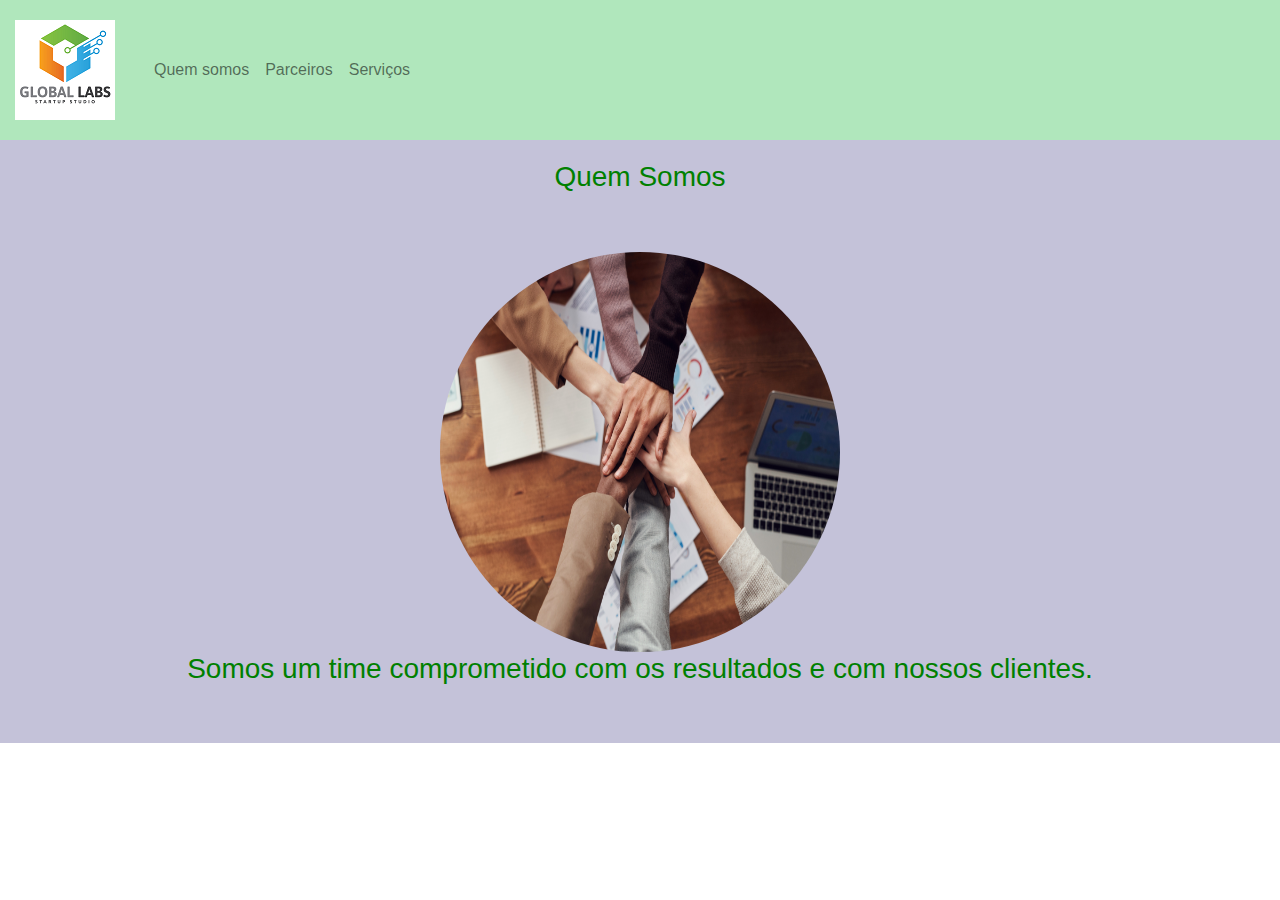
<file: Bootcamps/Take Blip Web Developer/Aula_Bootstrap/index/index.html>
<!DOCTYPE html>
<html lang="pt-br">
    <head>
        <title>Minha página</title>
        <meta charset="utf-8">
        <link rel="stylesheet" type="text/css" href="../bootstrap/bootstrap-5.1.3-dist/css/bootstrap.min.css">
        <link rel="stylesheet" type="text/css" href="../css/style.css">
    </head>
    <body>
           <nav class="navbar navbar-expand-lg navbar-light margin">
           <a class="navbar-brand" href="#">
               <img src="../img/global_labs.png" alt="Logo da GlobalLabs" class="img_logo">
           </a>
        <div class="collapse navbar-collapse">
            <ul class="navbar-nav">
                <li class="nav-item">
                    <a class="nav-link" href="#quemsomos">Quem somos</a>
                </li>
                <li class="nav-item">
                    <a class="nav-link" href="#">Parceiros</a>
                </li>
                <li class="nav-item">
                    <a class="nav-link" href="#">Serviços</a>
                </li>
            </ul>   
        </div> 
    </nav>   
    <section id="quemsomos">
            <div class="container-fluid quem-somos text-center margin">
                <h3 class="margin">Quem Somos</h3>
                <img src="../img/time.jpg" alt="foto do time" class="rounded-circle" width="400px" height="400px">
                <h3>Somos um time comprometido com os resultados e com nossos clientes.</h3>
            </div>
    </section> 
    <section></section>
    </body>
</html>
</file>
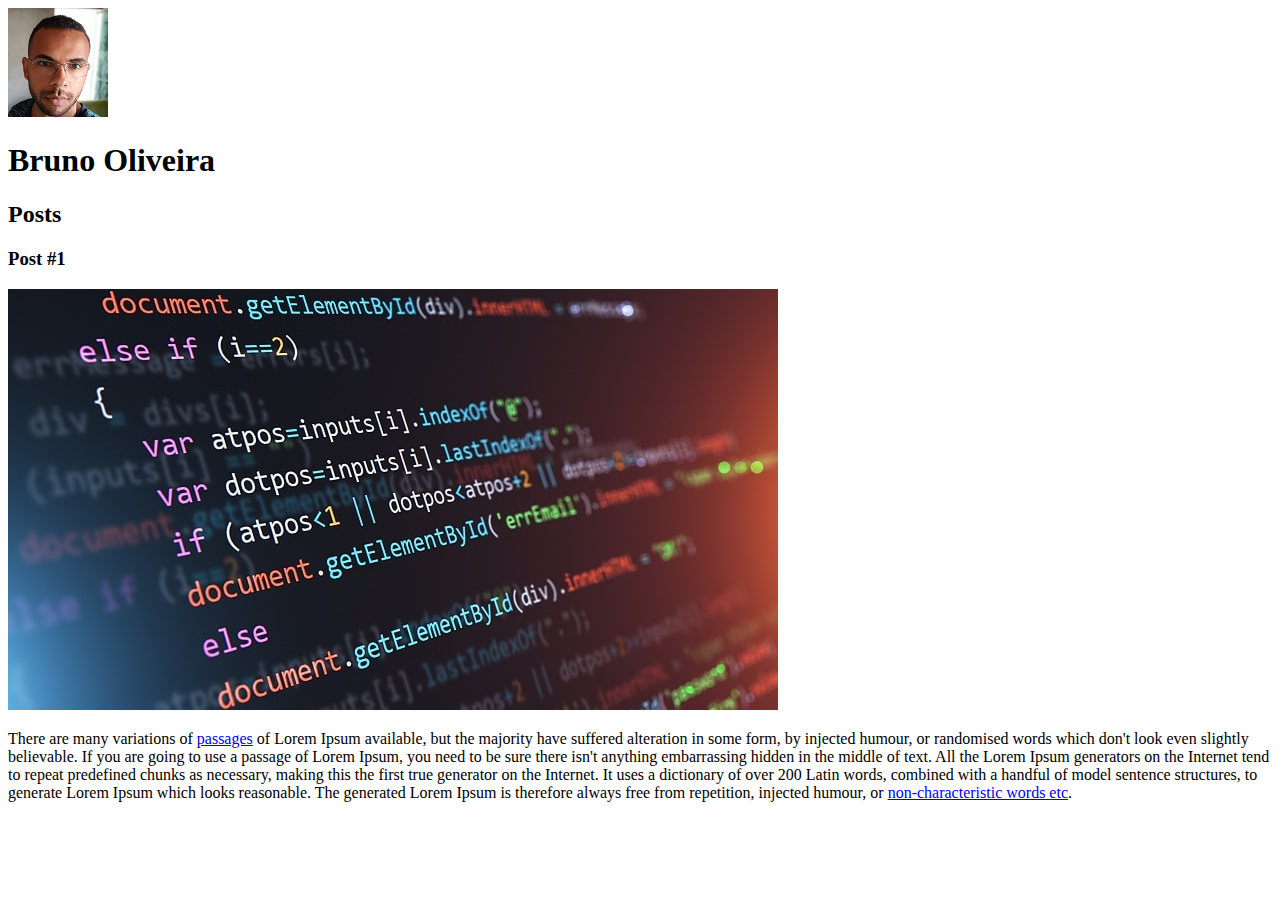
<file: Bootcamps/Take Blip Web Developer/Introdução a Criação de WebSites HTML-CSS/index/Index.html>
<!DOCTYPE html>
<html>
    <head>
        <meta charset="utf-8">
        <title>Bruno Oliveira</title>
    </head>
    <body>
        <header>
            <img src="../img/Bruno_Oliveira.png" alt="Foto do rosto de Bruno_oliveira">
            <h1>Bruno Oliveira</h1>
        </header>
        <section>
            <header>
                <h2>Posts</h2>
            </header>
            <article>
                <header>
                    <h3>Post #1</h3>
                    <img src="../img/Post1.jpg" alt="imagem de codigo">
                </header>
                <p>
                    There are many variations of <a href="https://www.linkedin.com/in/bruno-de-souza-silva-oliveira-a5199b108/" target="_blank">
                    passages</a> of Lorem Ipsum available, but the majority have suffered alteration in some form,
                    by injected humour, or randomised words which don't look even slightly believable. If you are going to use a passage 
                    of Lorem Ipsum, you need to be sure there isn't anything embarrassing hidden in the middle of text. All the Lorem Ipsum
                    generators on the Internet tend to repeat predefined chunks as necessary, making this the first true generator on the 
                    Internet. It uses a dictionary of over 200 Latin words, combined with a handful of model sentence structures, to 
                    generate Lorem Ipsum which looks reasonable. The generated Lorem Ipsum is therefore always free from repetition, 
                    injected humour, or <a href="mailto:brunobrstecnologia@gmail.com" target="_blank">non-characteristic words etc</a>.
                </p>
            </article>
        </section>
        <footer></footer>
    </body>
</html>
</file>
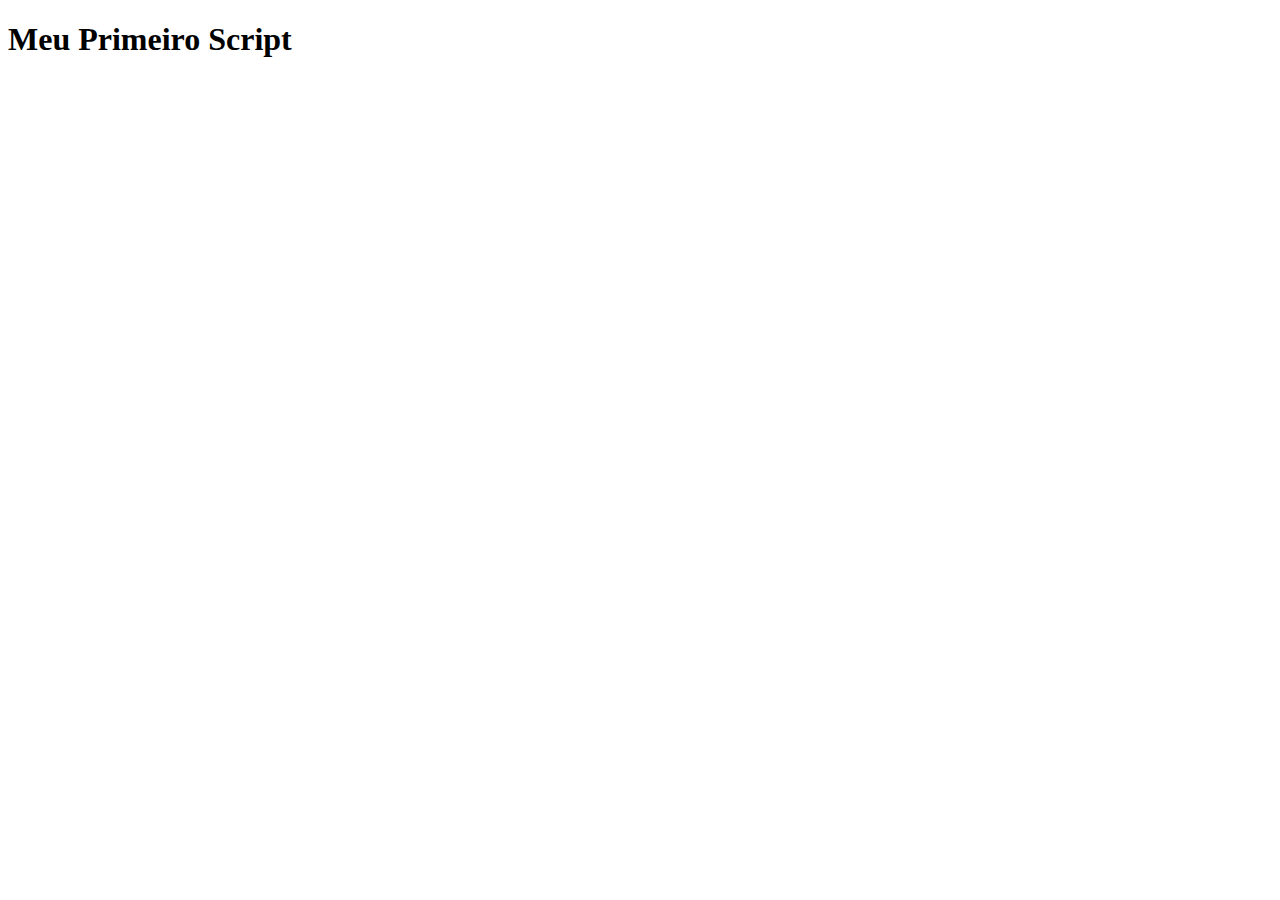
<file: Bootcamps/Take Blip Web Developer/Sintaxe Básica Java Script/Aula1-O que é Java Script/index.html>
<!DOCTYPE html>
<html lang="pt-br">
<head>
    <meta charset="UTF-8">
    <meta http-equiv="X-UA-Compatible" content="IE=edge">
    <meta name="viewport" content="width=device-width, initial-scale=1.0">
    <title>Meu Primeiro Script</title>
</head>
<body>
    <h1>Meu Primeiro Script</h1>


    <!-- externar script-->
    <!-- Colocar o Script ao fina do body-->
    <script src="assets/js/script.js"></script>

</body>
</html>
</file>
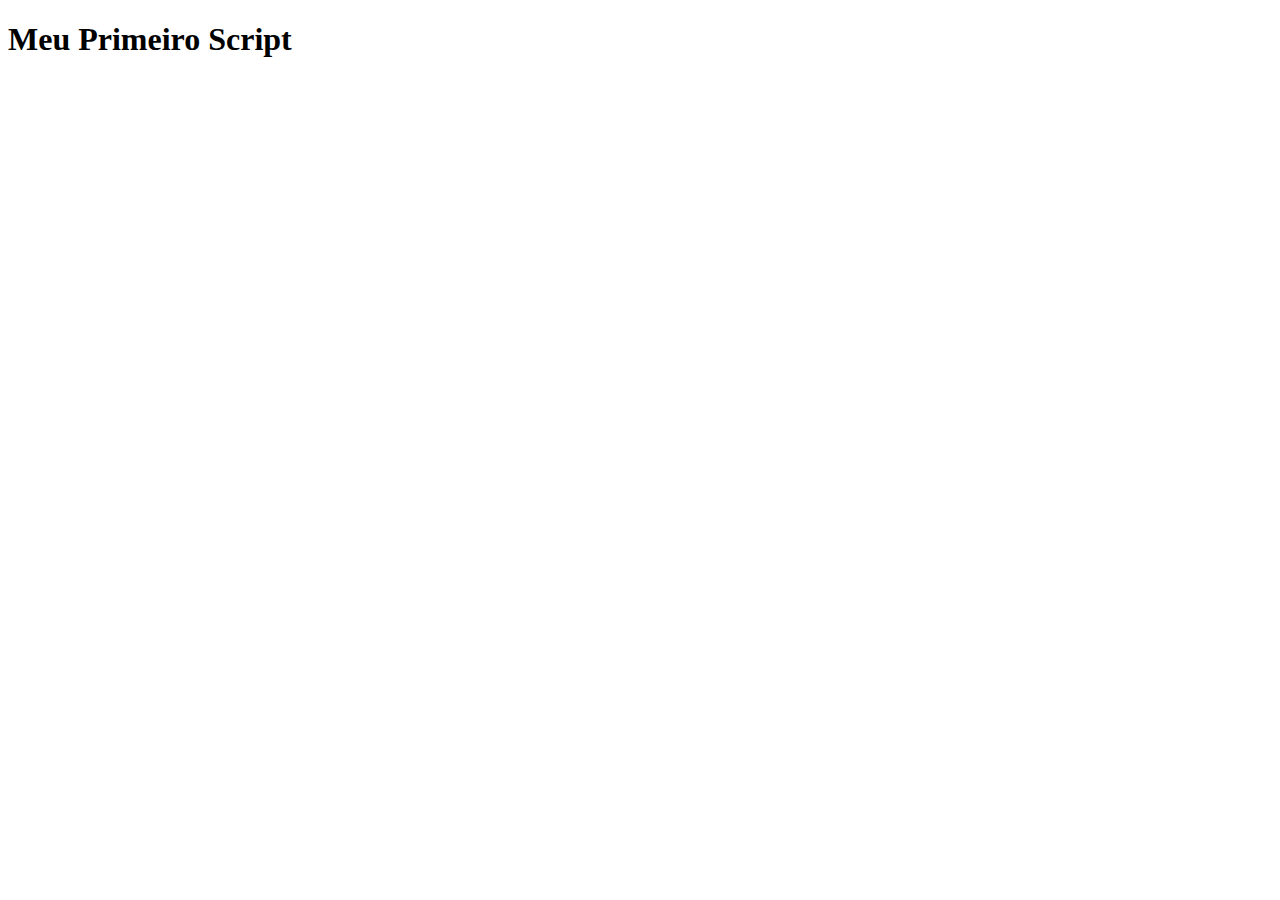
<file: Bootcamps/Take Blip Web Developer/Sintaxe Básica Java Script/Aula6-Aprofundando em função/index.html>
<!DOCTYPE html>
<html lang="pt-br">
<head>
    <meta charset="UTF-8">
    <meta http-equiv="X-UA-Compatible" content="IE=edge">
    <meta name="viewport" content="width=device-width, initial-scale=1.0">
    <title>Meu Primeiro Script</title>
</head>
<body>
    <h1>Meu Primeiro Script</h1>


    <!-- externar script-->
    <!-- Colocar o Script ao fina do body-->
    <script src="assets/js/script.js"></script>
    <script src="assets/js/calculadora.js"></script>


</body>
</html>
</file>
<file: Bootcamps/Take Blip Web Developer/Aula_Bootstrap/css/style.css>
body{
    font-family: arial,serif;
}

body .navbar{
    background-color:#b0e7bc;
    padding:0;
}

.img_logo{
    padding:15px;
}

.quem-somos{
    background-color:#c3c1d8fa;
    color:green;
    text-decoration:double;
        
}
.margin{
    padding-bottom:50px;
    padding-top:10px;
}

.parceiros{
    background-color:#A9F5F2;
}

.img_parceiros{
    height:500px;
    align-items:left;
    width:500px;
    margin-top:0;   
}
.bg-footer{
    background-color:black;
    color:white;
}
</file>
